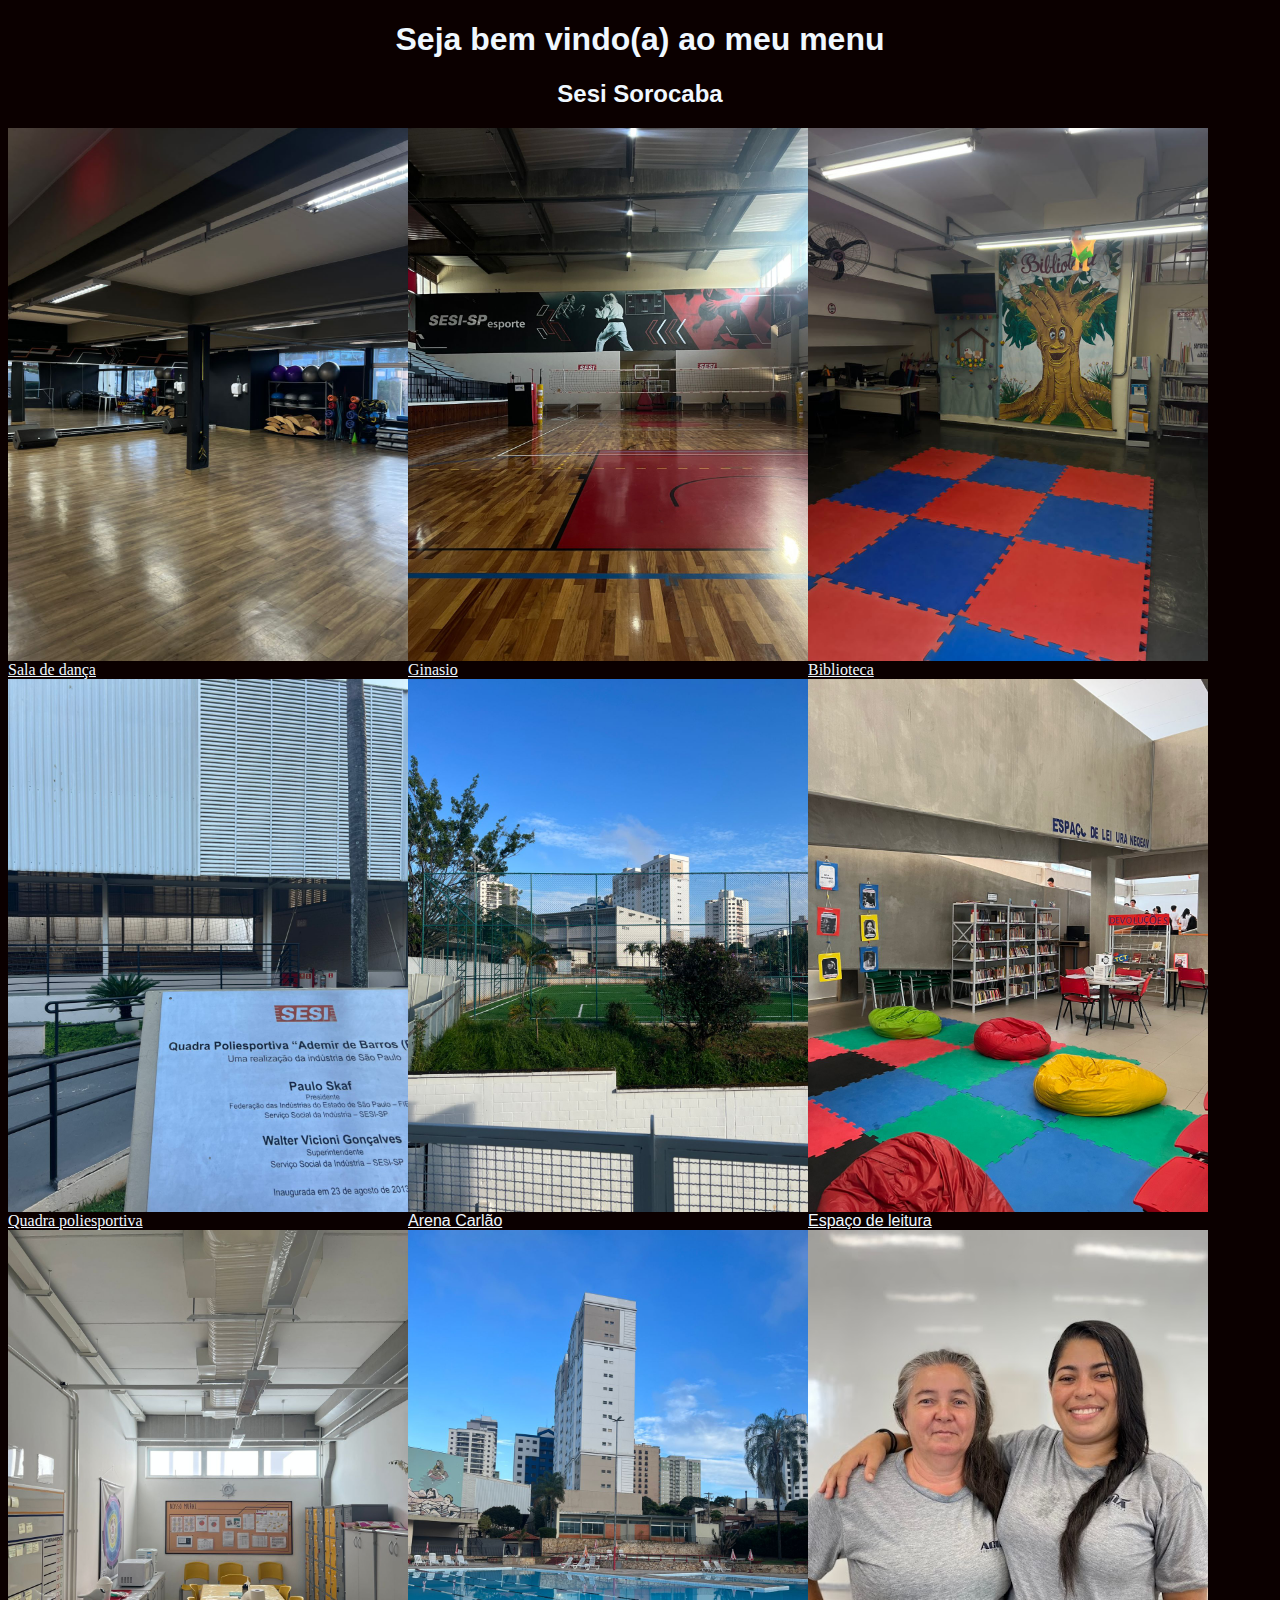
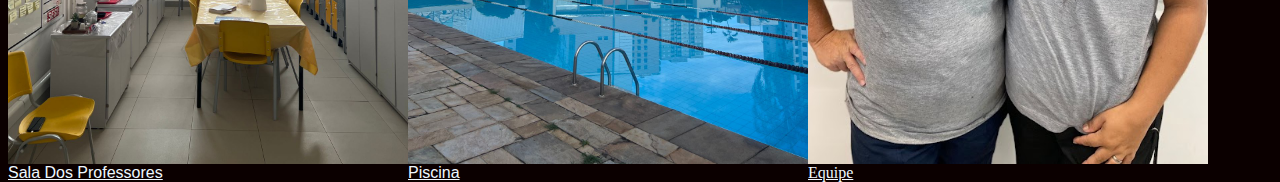
<file: index.html>
<!DOCTYPE html>
<html lang="en">
<head>
    <meta charset="UTF-8">
    <meta http-equiv="X-UA-Compatible" content="IE=edge">
    <meta name="viewport" content="width=device-width, initial-scale=1.0">
    <title>Sesi</title>
    <link rel="stylesheet" type="text/css" href="style.css">
</head>
<body bgcolor="b">
  <div class="dive"><div class="corpo">
    <h1 align="center">Seja bem vindo(a) ao meu menu</h1>
    <h2 align="center">Sesi Sorocaba</h2></div>

    <div class="box">
        <img src="imagens/img05.jpg">
        <a href="site.html" style="color: aliceblue;">Sala de dança
    </div>

    <div class="box">
        <img src="imagens/img11.jpg">
        <a href="site.html" style="color: aliceblue;">Ginasio
    </div>
    <div class="box">
        <img src="imagens/img08.jpg">
        <a href="biblioteca.html" style="color: aliceblue;">Biblioteca
    </div>
    <div class="box">
        <img src="imagens/img06.jpg">
        <a href="quapol.html" style="color: aliceblue;">Quadra poliesportiva
    </div>
  </div>
  <div class="dive"><div class="corpo">
    <div class="box">
        <img src="imagens/img01.jpg">
        <a href="arena.html" style="color: aliceblue;">Arena Carlão
    </div>
    <div class="box">
        <img src="imagens/img14.jpg">
        <a href="leit.html" style="color: aliceblue;">Espaço de leitura
    </div>
    <div class="box">
        <img src="imagens/img16.jpg">
        <a href="salprof.html" style="color: aliceblue;">Sala Dos Professores
    </div>
    <div class="box">
        <img src="imagens/img13.jpg">
        <a href="pisci.html" style="color: aliceblue;">Piscina
    </div>
  </div>
  
    <div class="equi"><img align="center" src="imagens/img17.jpg" >
    <a href="equi.html" style="color: aliceblue;">Equipe</div>



    
</body>
</html>
</file>
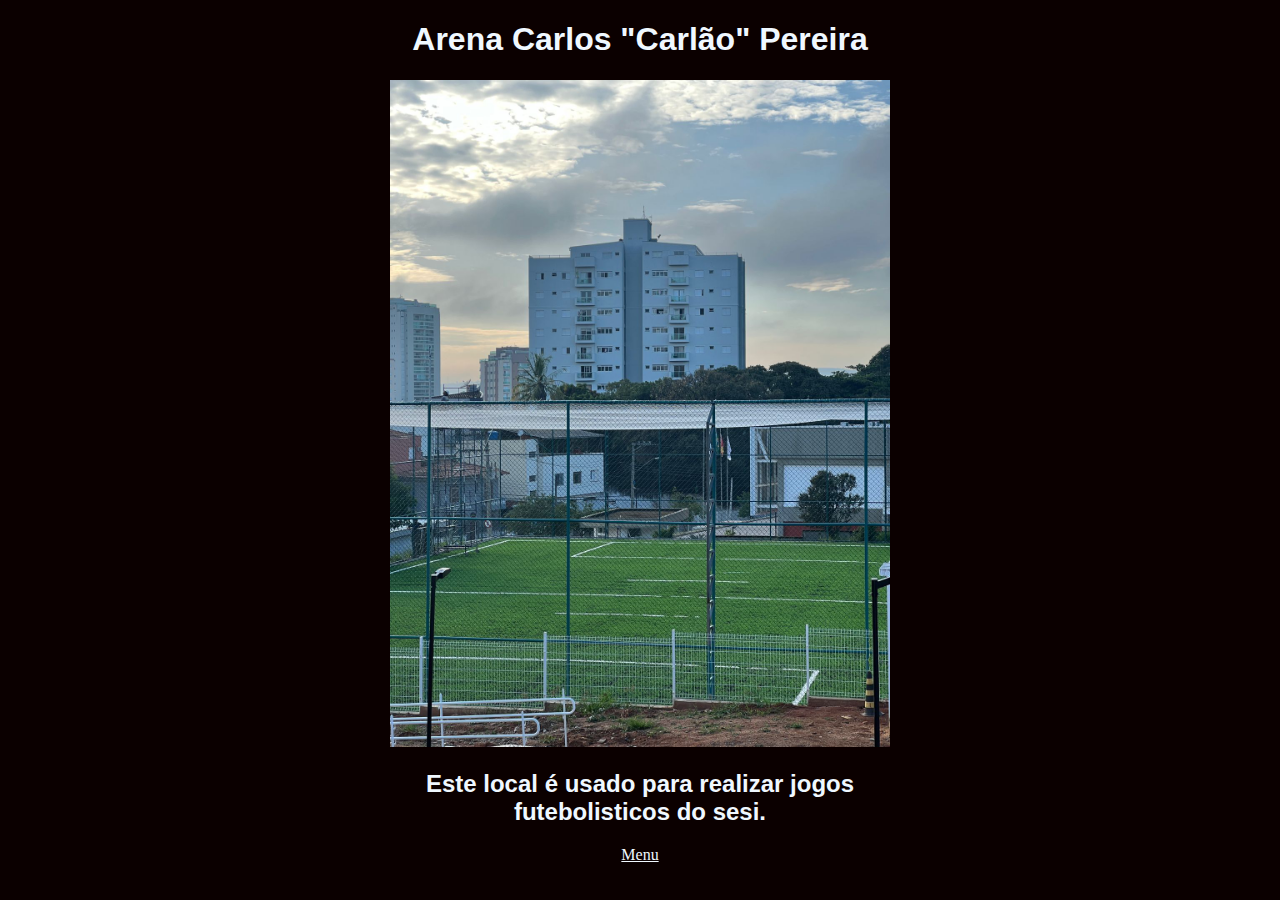
<file: arena.html>
<!DOCTYPE html>
<html lang="en">
<head>
    <meta charset="UTF-8">
    <meta http-equiv="X-UA-Compatible" content="IE=edge">
    <meta name="viewport" content="width=device-width, initial-scale=1.0">
    <title>Arena Carlão</title>
    <link rel="stylesheet" type="text/css" href="estilos.css">
</head>
<body bgcolor="b" align="center">
   <div class="corpo1"> 
    <h1 align="center">Arena Carlos "Carlão" Pereira</h1>
    
   </div>
   
    <img width="500" src="imagens/img21.jpg">
   <div class="corpo1">
    <h2>Este local é usado para realizar jogos<br> futebolisticos do sesi.
    </h2>
   </div>
    
   <a href="index.html" style="color: aliceblue;">Menu</a>
    
   
   
    
</body>
</html>
</file>
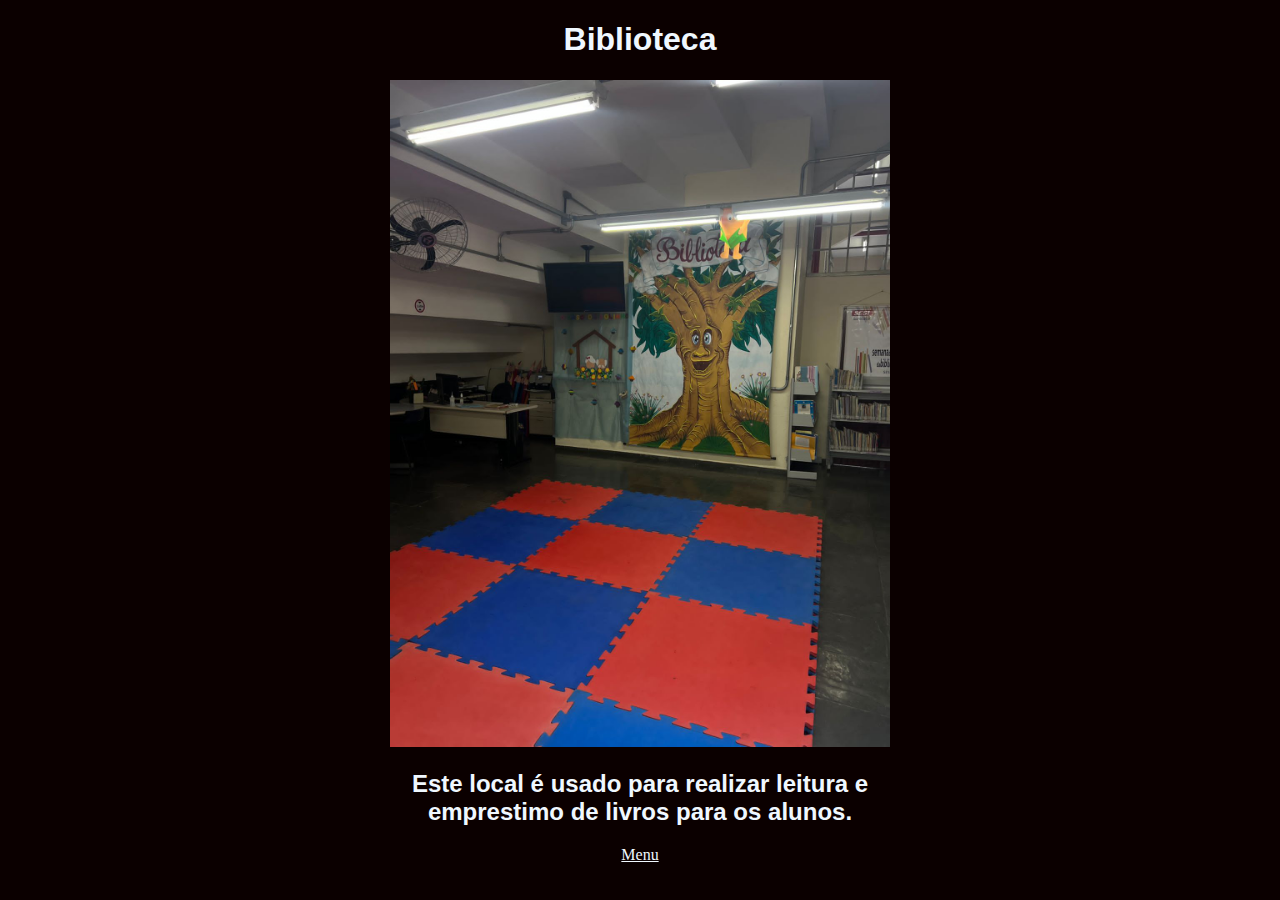
<file: biblioteca.html>
<!DOCTYPE html>
<html lang="en">
<head>
    <meta charset="UTF-8">
    <meta http-equiv="X-UA-Compatible" content="IE=edge">
    <meta name="viewport" content="width=device-width, initial-scale=1.0">
    <title>Biblioteca</title>
    <link rel="stylesheet" type="text/css" href="estilos.css">
</head>
<body bgcolor="b" align="center">
   <div class="corpo1"> 
    <h1 align="center">Biblioteca</h1>
    
   </div>
   
    <img width="500" src="imagens/img08.jpg">
   <div class="corpo1">
    <h2>Este local é usado para realizar leitura e <br> emprestimo de livros para os alunos.
    </h2>
   </div>
    
   <a href="index.html" style="color: aliceblue;">Menu</a>
    
   
   
    
</body>
</html>
</file>
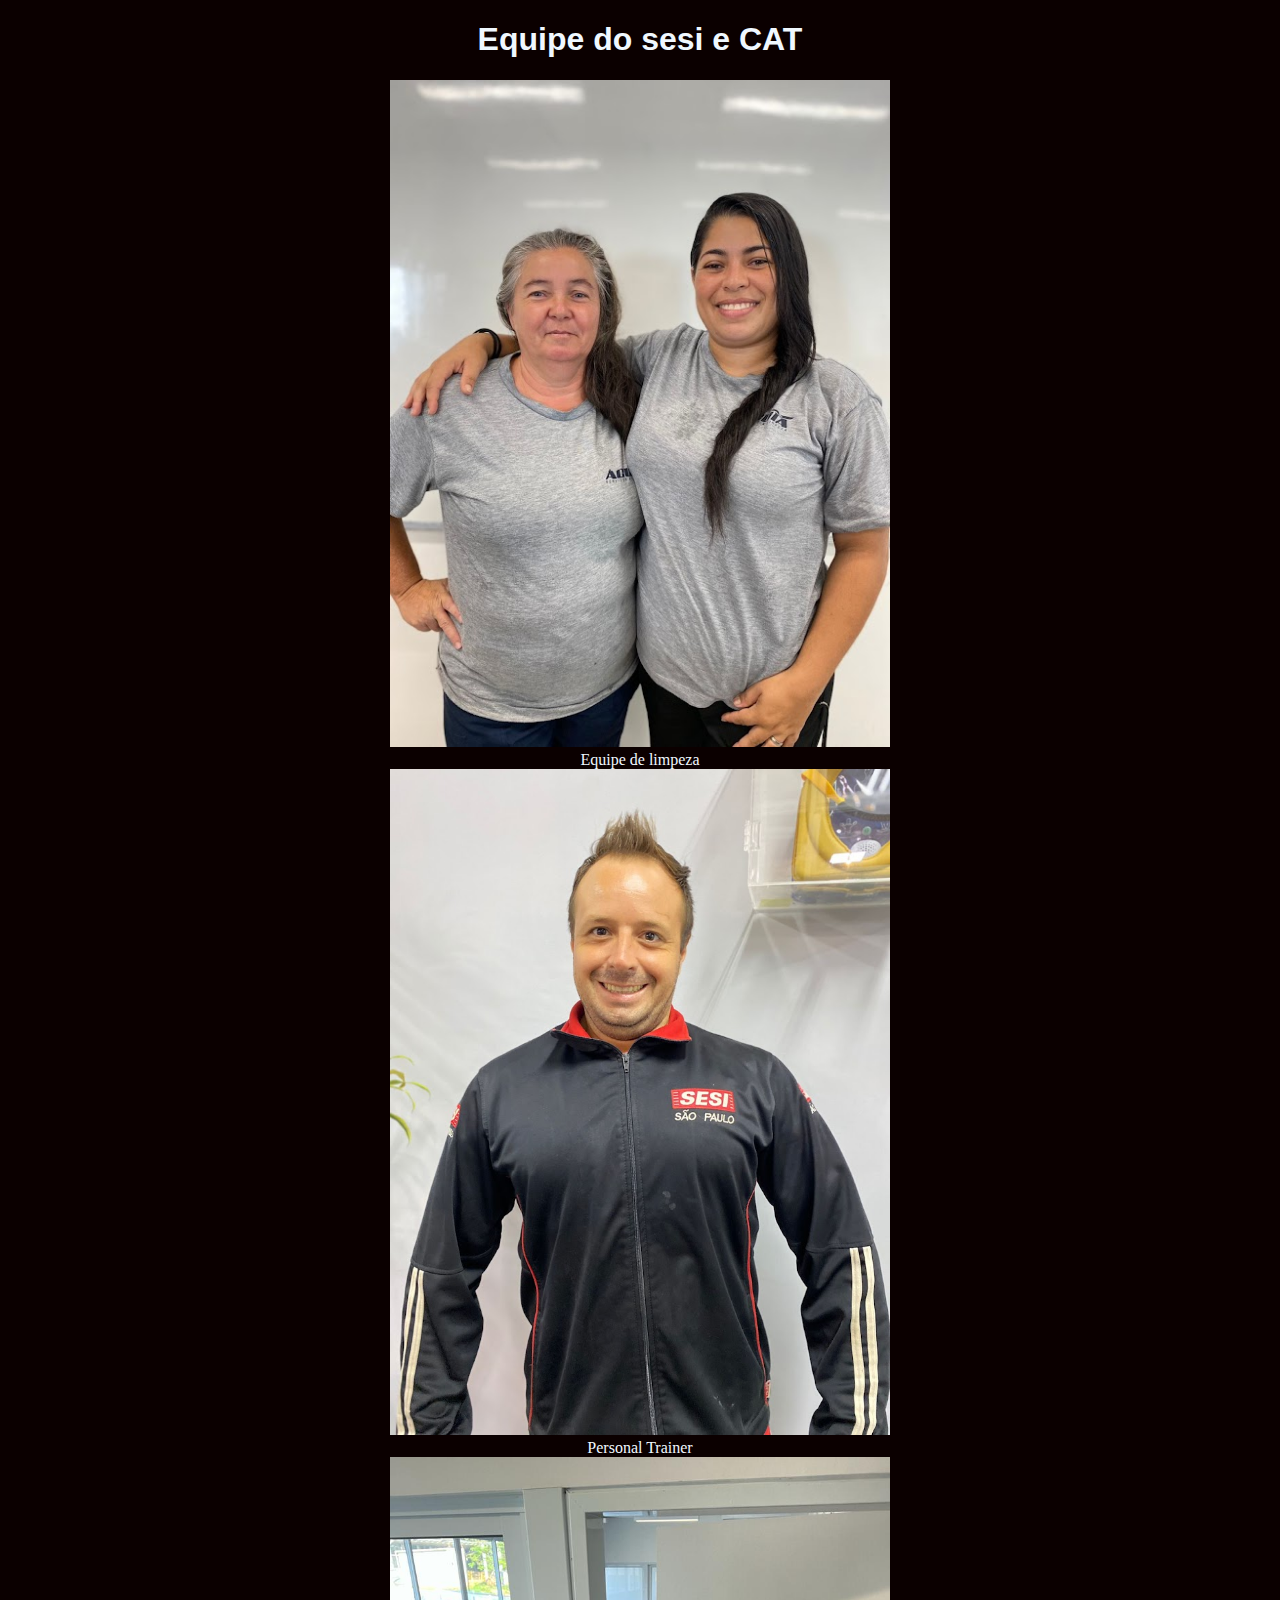
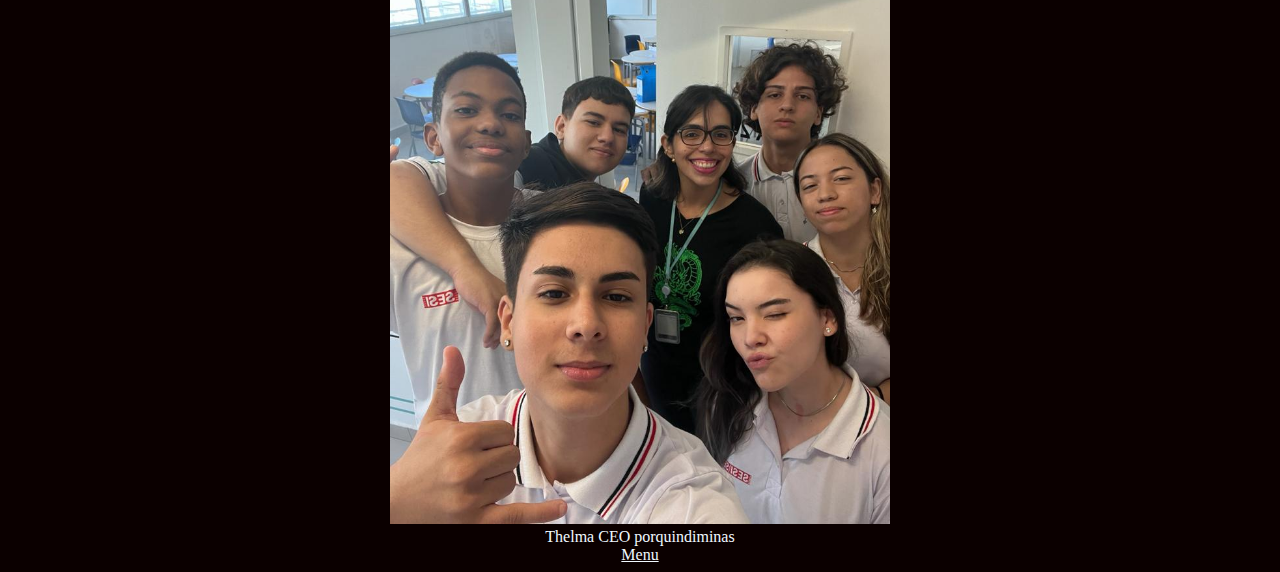
<file: equi.html>
<!DOCTYPE html>
<html lang="en">
<head>
    <meta charset="UTF-8">
    <meta http-equiv="X-UA-Compatible" content="IE=edge">
    <meta name="viewport" content="width=device-width, initial-scale=1.0">
    <title>Equipe</title>
    <link rel="stylesheet" type="text/css" href="estilos.css">
</head>
<body bgcolor="b" align="center" style="color:aliceblue">
   <div class="corpo1"> 
    <h1 align="center">Equipe do sesi e CAT</h1>
    
   </div>
   
    <img width="500" src="imagens/img17.jpg"><br>
    <span>Equipe de limpeza</span><br>
    <img width="500" src="imagens/img18.jpg"><br>
    <span>Personal Trainer</span><br>
    <img width="500" src="imagens/img20.jpg"><br>
    <span>Thelma CEO porquindiminas</span>
   <div class="corpo1">
    
    
   </div>
    
   <a href="index.html" style="color: aliceblue;">Menu</a>
    
   
   
    
</body>
</html>
</file>
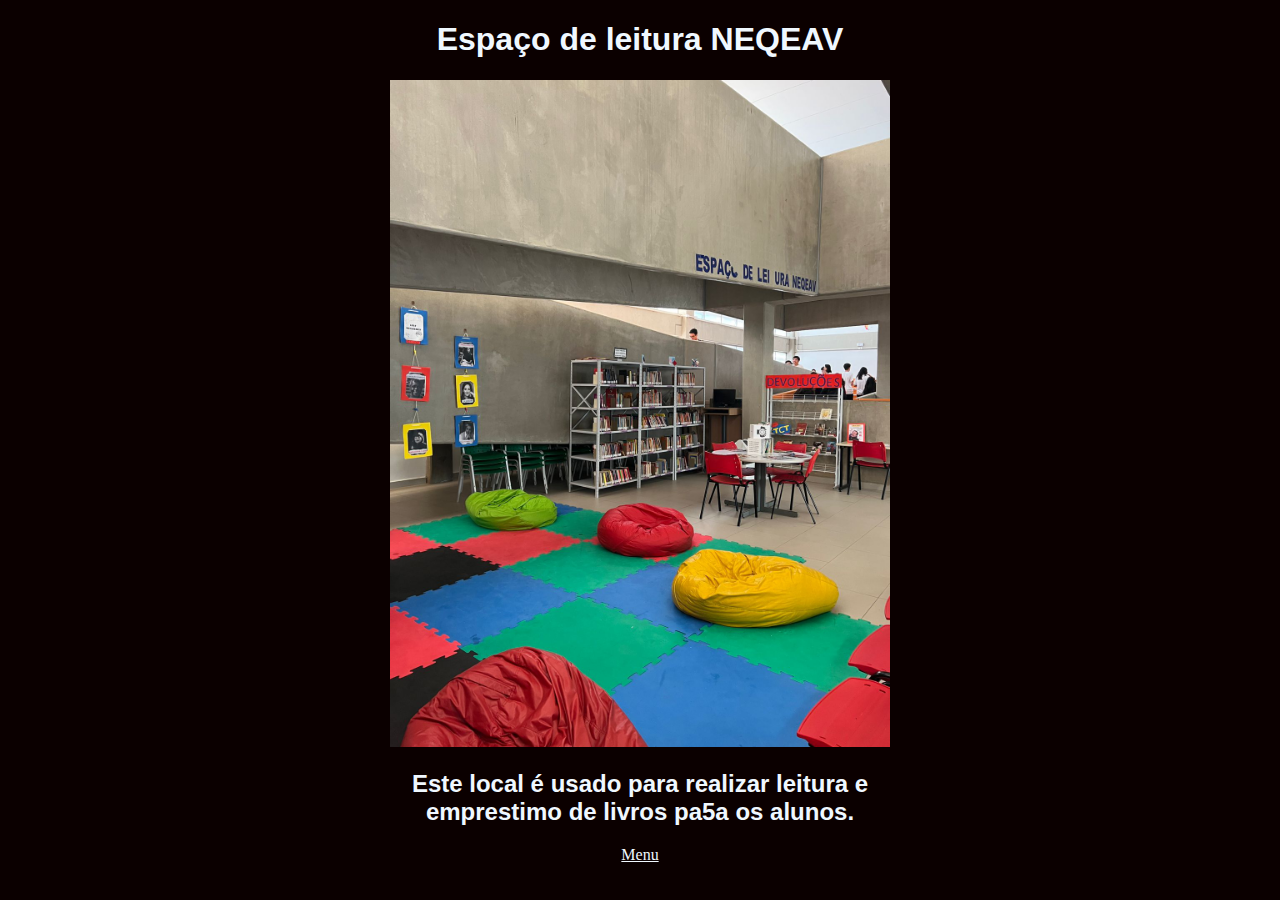
<file: leit.html>
<!DOCTYPE html>
<html lang="en">
<head>
    <meta charset="UTF-8">
    <meta http-equiv="X-UA-Compatible" content="IE=edge">
    <meta name="viewport" content="width=device-width, initial-scale=1.0">
    <title>SEspaço de leitura</title>
    <link rel="stylesheet" type="text/css" href="estilos.css">
</head>
<body bgcolor="b" align="center">
   <div class="corpo1"> 
    <h1 align="center">Espaço de leitura NEQEAV</h1>
    
   </div>
   
    <img width="500" src="imagens/img14.jpg">
   <div class="corpo1">
    <h2>Este local é usado para realizar leitura e <br> emprestimo de livros pa5a os alunos.
    </h2>
   </div>
    
   <a href="index.html" style="color: aliceblue;">Menu</a>
    
   
   
    
</body>
</html>
</file>
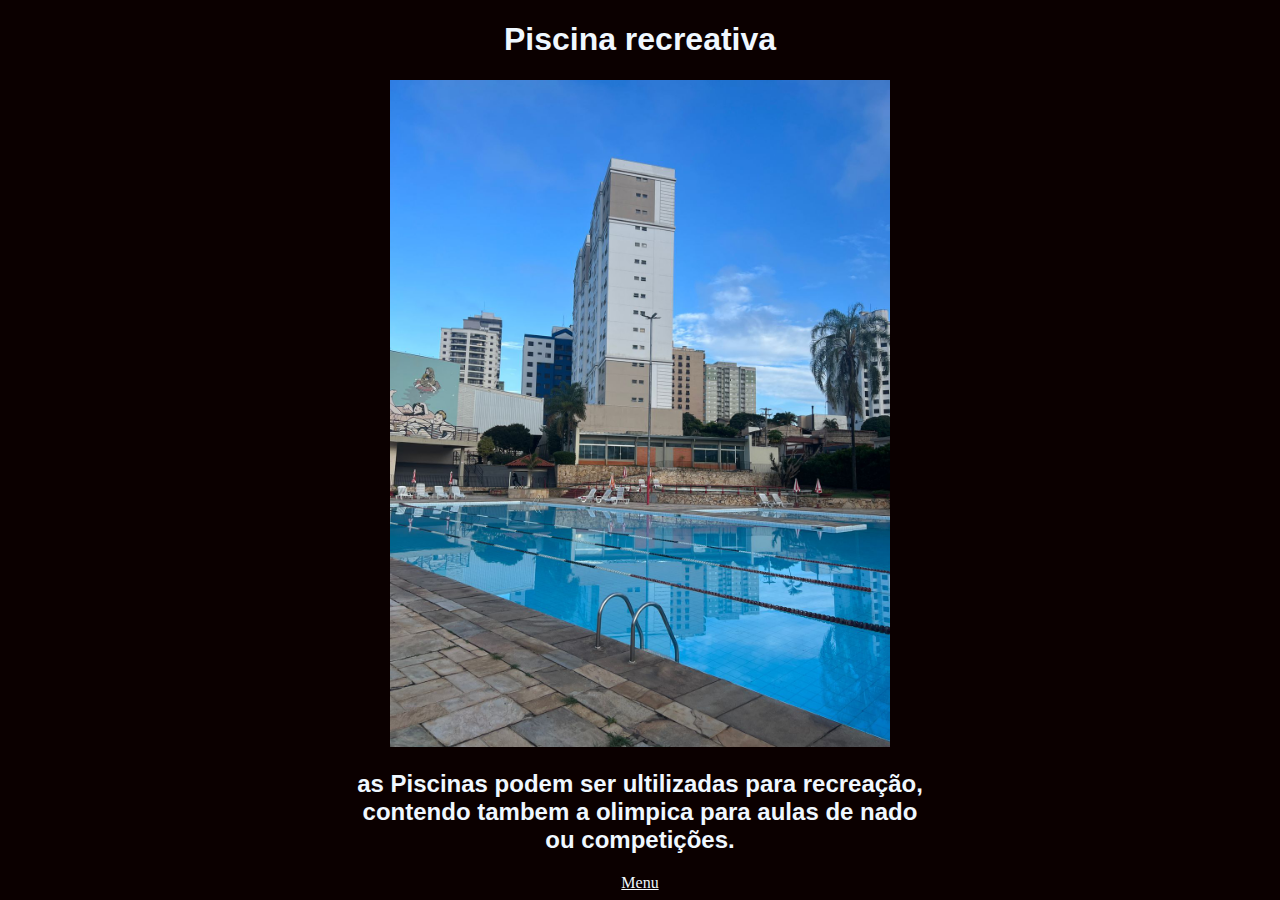
<file: pisci.html>
<!DOCTYPE html>
<html lang="en">
<head>
    <meta charset="UTF-8">
    <meta http-equiv="X-UA-Compatible" content="IE=edge">
    <meta name="viewport" content="width=device-width, initial-scale=1.0">
    <title>Piscina</title>
    <link rel="stylesheet" type="text/css" href="estilos.css">
</head>
<body bgcolor="b" align="center">
   <div class="corpo1"> 
    <h1 align="center">Piscina recreativa</h1>
    
   </div>
   
    <img width="500" src="imagens/img13.jpg">
   <div class="corpo1">
    <h2>as Piscinas podem ser ultilizadas para recreação, <br> contendo tambem a olimpica para aulas de nado<br> ou competições.
    </h2>
   </div>
    
   <a href="index.html" style="color: aliceblue;">Menu</a>
    
   
   
    
</body>
</html>
</file>
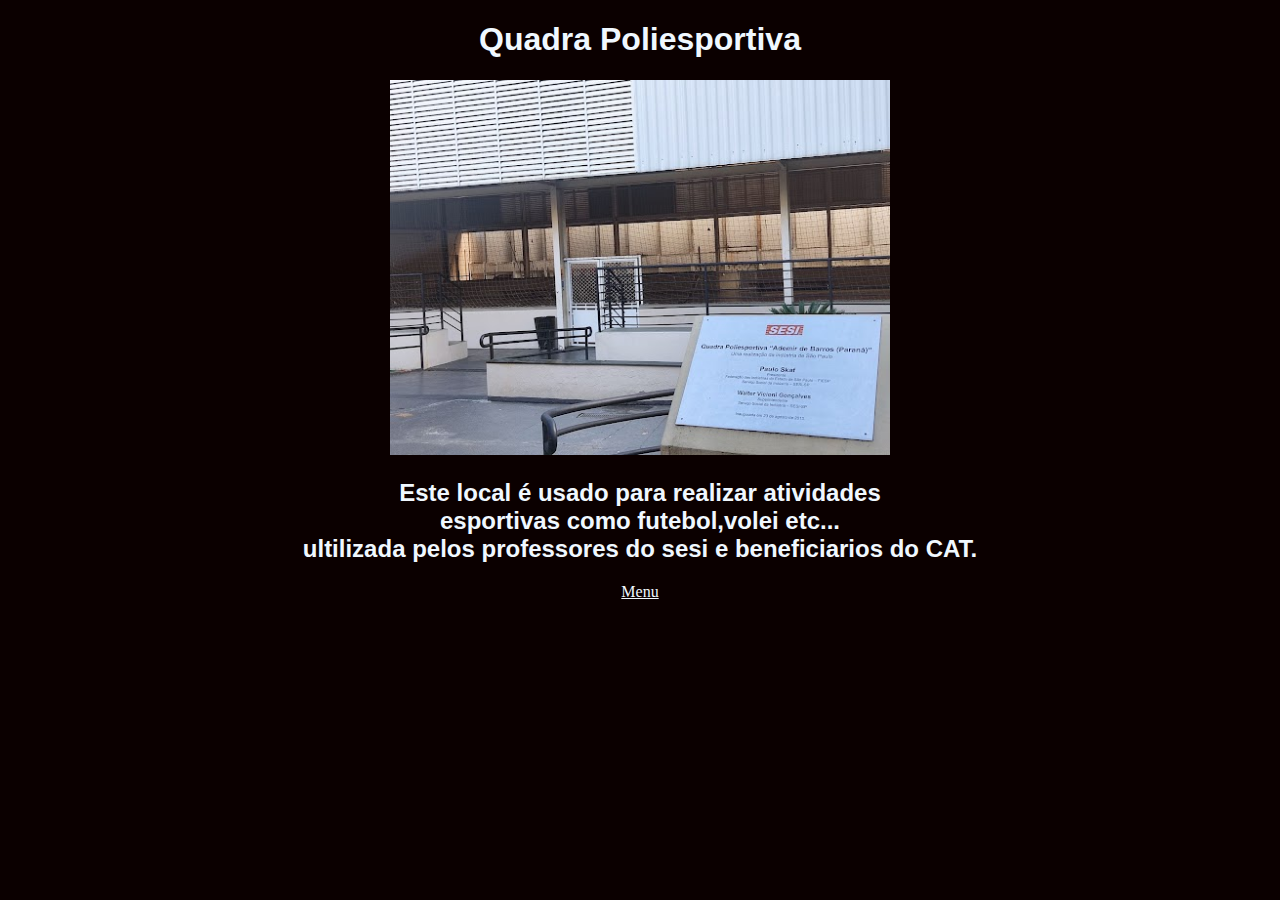
<file: quapol.html>
<!DOCTYPE html>
<html lang="en">
<head>
    <meta charset="UTF-8">
    <meta http-equiv="X-UA-Compatible" content="IE=edge">
    <meta name="viewport" content="width=device-width, initial-scale=1.0">
    <title>Quadra</title>
    <link rel="stylesheet" type="text/css" href="estilos.css">
</head>
<body bgcolor="b" align="center">
   <div class="corpo1"> 
    <h1 align="center">Quadra Poliesportiva</h1>
    
   </div>
   
    <img width="500" src="imagens/img19.jpg">
   <div class="corpo1">
    <h2>Este local é usado para realizar atividades<br> esportivas como futebol,volei etc...<br> ultilizada pelos professores do sesi e beneficiarios do CAT.
    </h2>
   </div>
    
   <a href="index.html" style="color: aliceblue;">Menu</a>
    
   
   
    
</body>
</html>
</file>
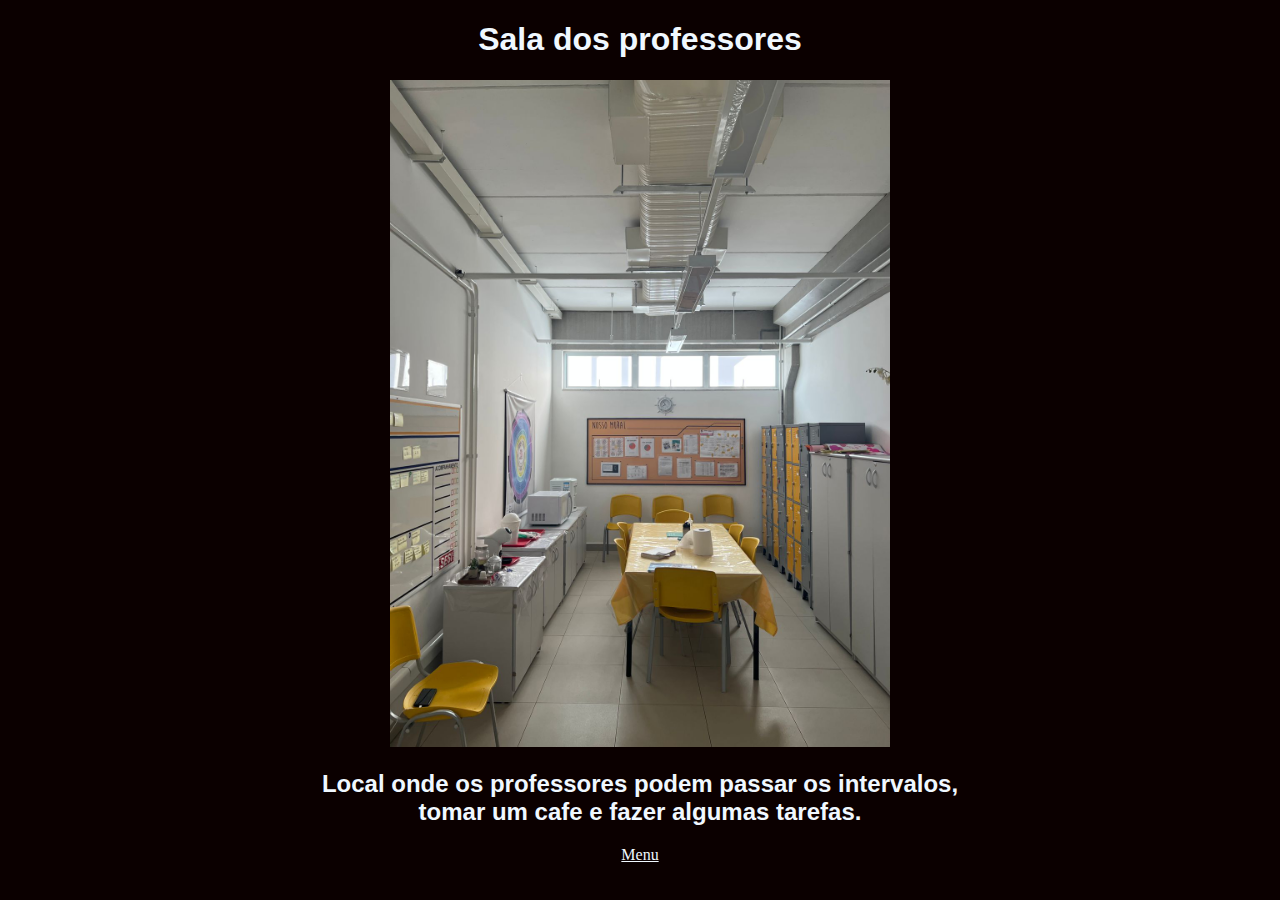
<file: salprof.html>
<!DOCTYPE html>
<html lang="en">
<head>
    <meta charset="UTF-8">
    <meta http-equiv="X-UA-Compatible" content="IE=edge">
    <meta name="viewport" content="width=device-width, initial-scale=1.0">
    <title>sala dos professores</title>
    <link rel="stylesheet" type="text/css" href="estilos.css">
</head>
<body bgcolor="b" align="center">
   <div class="corpo1"> 
    <h1 align="center">Sala dos professores</h1>
    
   </div>
   
    <img width="500" src="imagens/img16.jpg">
   <div class="corpo1">
    <h2>Local onde os professores podem passar os intervalos,<br>tomar um cafe e fazer algumas tarefas.
    </h2>
   </div>
    
   <a href="index.html" style="color: aliceblue;">Menu</a>
    
   
   
    
</body>
</html>
</file>
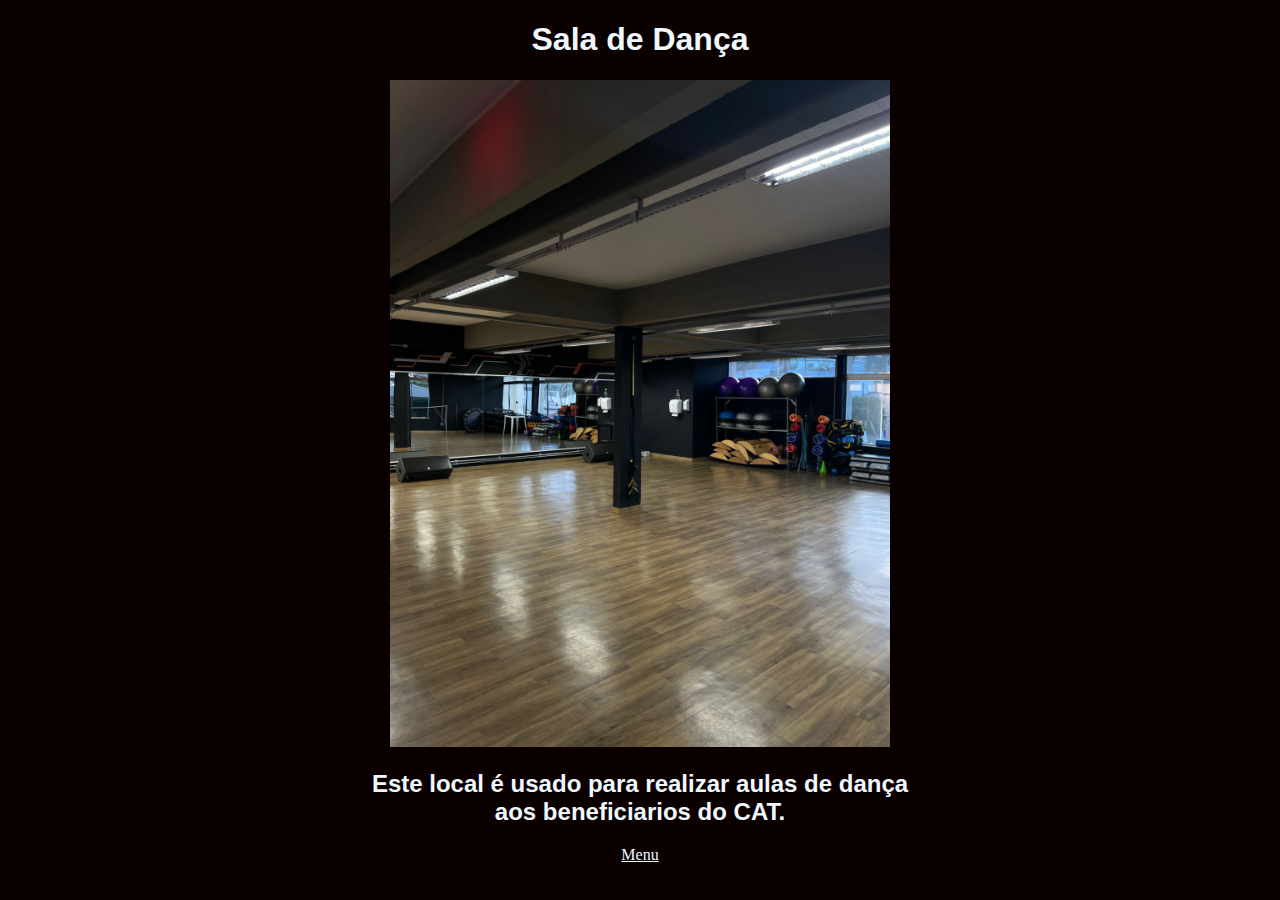
<file: site.html>
<!DOCTYPE html>
<html lang="en">
<head>
    <meta charset="UTF-8">
    <meta http-equiv="X-UA-Compatible" content="IE=edge">
    <meta name="viewport" content="width=device-width, initial-scale=1.0">
    <title>Sala de dança</title>
    <link rel="stylesheet" type="text/css" href="estilos.css">
</head>
<body bgcolor="b" align="center">
   <div class="corpo1"> 
    <h1 align="center">Sala de Dança</h1>
    
   </div>
   
    <img width="500" src="imagens/img05.jpg">
   <div class="corpo1">
    <h2>Este local é usado para realizar aulas de dança <br> aos beneficiarios do CAT.
    </h2>
   </div>
    
   <a href="index.html" style="color: aliceblue;">Menu</a>
    
   
   
    
</body>
</html>
</file>
<file: style.css>
.corpo{
    font-family: 'Gill Sans', 'Gill Sans MT', Calibri, 'Trebuchet MS', sans-serif;
    color: aliceblue;
    
}

.box{
    
    float: left;
    width: 400px;
  }
  
  img{
    width: 100%;
  }

.dive{
    align-items: center;
}

.equi{
    float: left;
    width: 400px;
    
  }
  
  img{
    
    width: 100%;
  }
.box2{
    
    float: left;
    width: 400px;
  }
  
  img{
    display:block;
    margin-left: auto;
    margin-right: auto;
  }
</file>
<file: estilos.css>
.corpo1{
    font-family: 'Gill Sans', 'Gill Sans MT', Calibri, 'Trebuchet MS', sans-serif;
    color: aliceblue;
    
}
</file>
